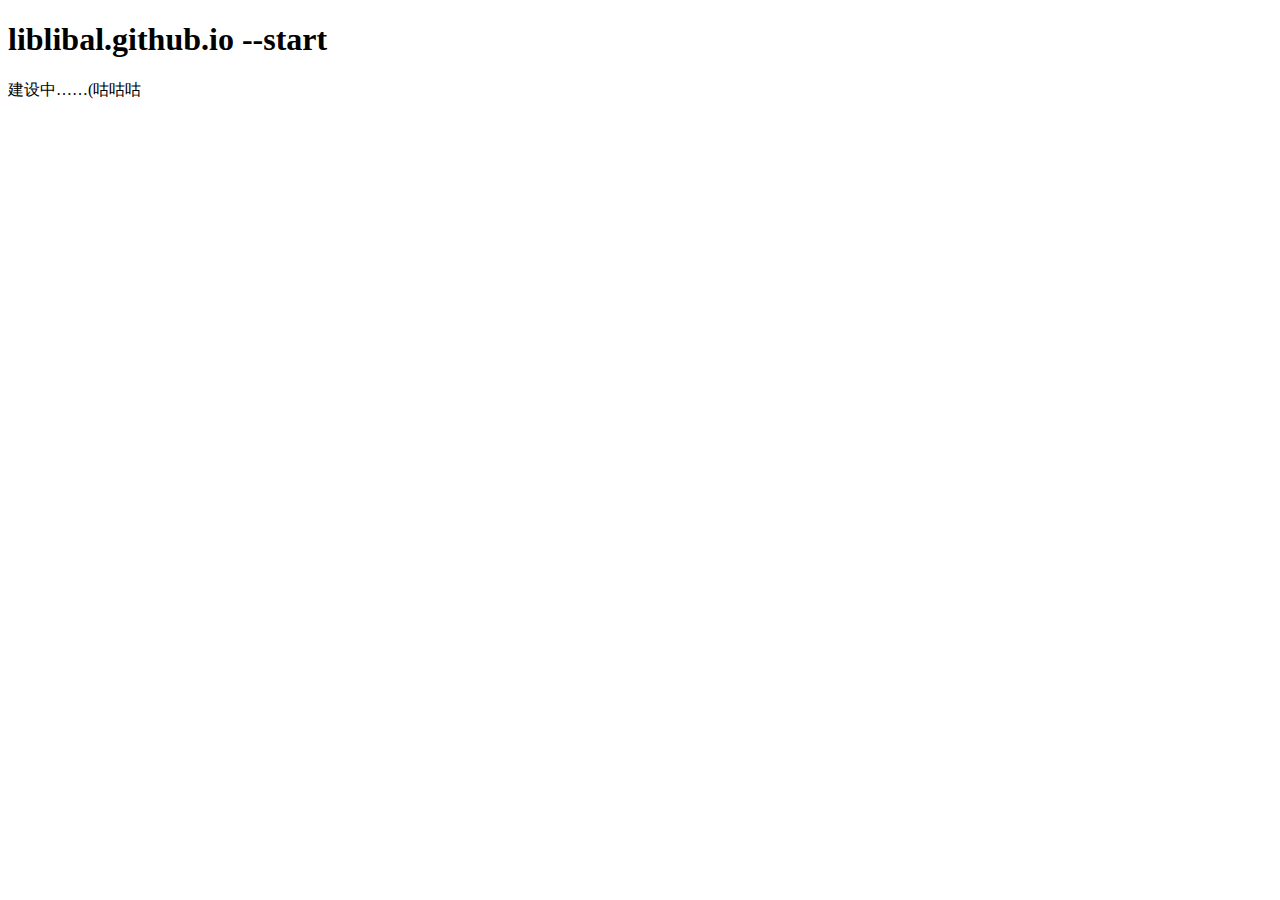
<file: index.html>
<!DOCTYPE HTML>
<html>
	<head>
		<meta charset="utf-8">
		<title>liblibal.github.io</title>
	</head>
	<body>
		<h1>
			liblibal.github.io --start
		</h1>
		<p>
			建设中……(咕咕咕
		</p>
		
		
	</body>
</html>
</file>
